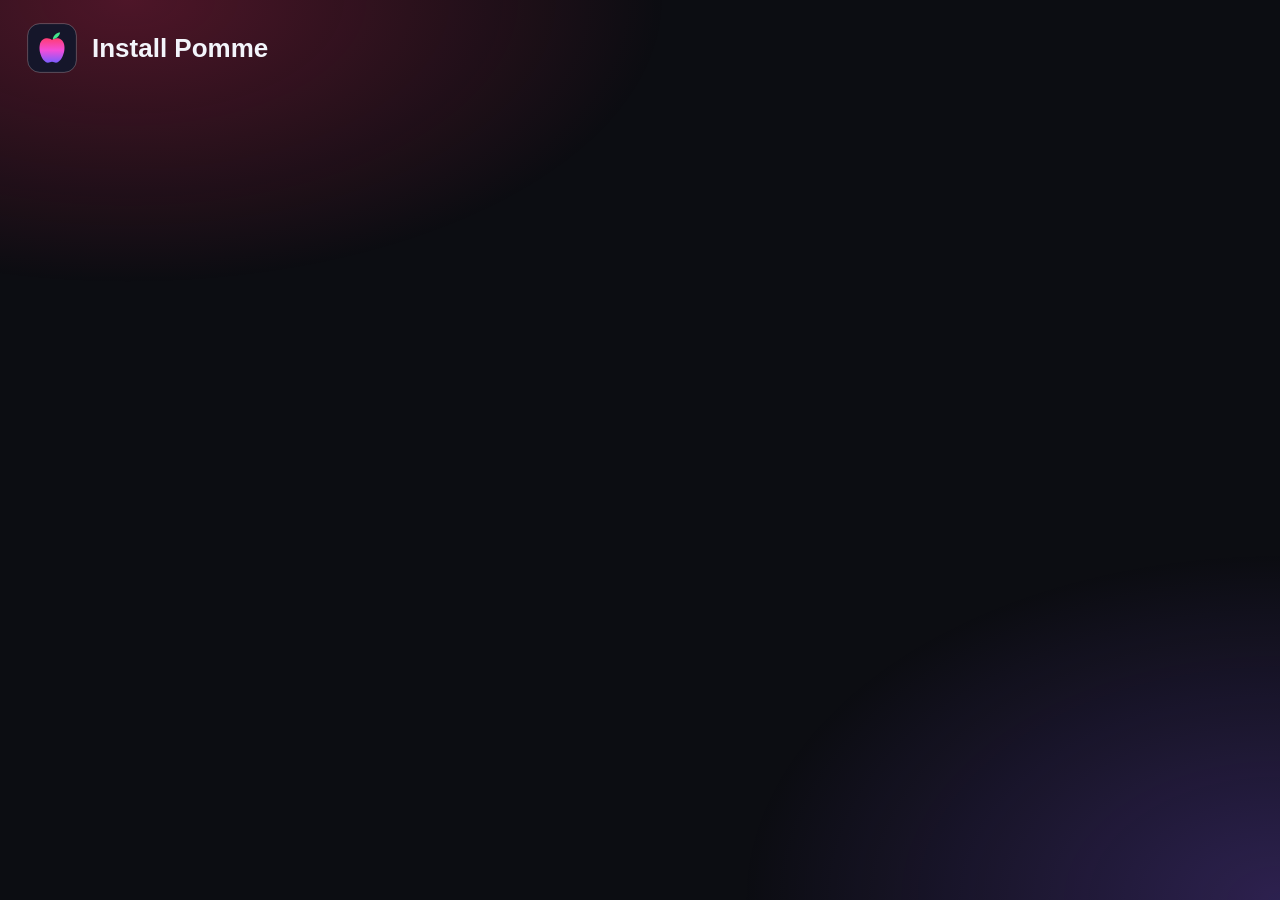
<file: ui/setup.html>
<!doctype html>
<html lang="fr">
<head>
<meta charset="utf-8">
<title>Pomme</title>
<style>
:root { --text: #f3f5fb; --soft: #d0d6e6; --line: rgba(255,255,255,.14); --accent: #fa2d62; color-scheme: dark; }
* { box-sizing: border-box; }
html, body { margin: 0; height: 100%; }
body { font: 14.5px/1.45 "Segoe UI Variable Text", "Segoe UI", system-ui, sans-serif; color: var(--text); background: rgba(10, 11, 18, .66); display: flex; flex-direction: column; user-select: none; overflow: hidden; }
body.opaque { background: #0e0f18; }
body::before { content: ""; position: fixed; inset: 0; z-index: -1; pointer-events: none; background: radial-gradient(60% 45% at 10% 0%, rgba(250,45,98,.28), transparent 70%), radial-gradient(60% 55% at 100% 100%, rgba(140,92,255,.26), transparent 70%); }
header { display: flex; align-items: center; gap: 14px; padding: 22px 26px 6px; }
header svg { width: 52px; height: 52px; }
h1 { margin: 0; font: 700 26px "Segoe UI Variable Display", "Segoe UI", sans-serif; }
.sub { color: var(--soft); font-size: 13px; }
main { flex: 1; overflow-y: auto; padding: 12px 26px; }
.box { padding: 14px 16px; border-radius: 16px; margin-bottom: 12px; background: linear-gradient(180deg, rgba(255,255,255,.075), rgba(255,255,255,.035)); border: 1px solid var(--line); }
.box h2 { margin: 0 0 10px; font-size: 11.5px; letter-spacing: .07em; text-transform: uppercase; color: #b9c1d6; }
.note { color: var(--soft); font-size: 13.5px; margin-top: 6px; }
.row { display: flex; gap: 10px; align-items: center; flex-wrap: wrap; }
input[type=text] { flex: 1; min-width: 0; padding: 9px 12px; border-radius: 10px; border: 1px solid var(--line); background: rgba(0,0,0,.25); color: var(--text); font: inherit; outline: none; }
input[type=text]:focus { border-color: rgba(250,45,98,.7); }
.toggle { display: inline-flex; align-items: center; gap: 10px; cursor: pointer; margin-right: 18px; padding: 4px 0; }
.toggle i { width: 40px; height: 23px; border-radius: 12px; background: rgba(255,255,255,.2); position: relative; transition: background .15s; flex: none; }
.toggle i::after { content: ""; position: absolute; left: 3px; top: 3px; width: 17px; height: 17px; border-radius: 50%; background: #fff; transition: transform .15s; }
.toggle.on i { background: var(--accent); }
.toggle.on i::after { transform: translateX(17px); }
.chip { padding: 7px 13px; border-radius: 17px; border: 1px solid var(--line); background: rgba(255,255,255,.06); cursor: pointer; }
.chip.on { background: rgba(250,45,98,.25); border-color: rgba(250,45,98,.6); }
.choice { display: flex; gap: 14px; align-items: center; padding: 13px 14px; border-radius: 14px; border: 1px solid var(--line); background: rgba(255,255,255,.04); margin-bottom: 8px; cursor: pointer; }
.choice:hover { background: rgba(255,255,255,.08); }
.choice.on { background: rgba(250,45,98,.18); border-color: rgba(250,45,98,.55); }
.choice .dot { width: 18px; height: 18px; border-radius: 50%; border: 2px solid #cfd5e5; flex: none; position: relative; }
.choice.on .dot::after { content: ""; position: absolute; inset: 3px; border-radius: 50%; background: #fff; }
.choice b { display: block; font-size: 15.5px; }
.choice span { color: var(--soft); font-size: 13.5px; }
footer { display: flex; align-items: center; gap: 10px; padding: 14px 26px 20px; }
footer .grow { flex: 1; color: #b9c1d6; font-size: 12.5px; }
button { font: inherit; cursor: pointer; border: 0; border-radius: 12px; padding: 11px 22px; color: #fff; }
.primary { min-width: 170px; font-weight: 700; font-size: 15.5px; background: linear-gradient(135deg, #ff3b6e, #f0306a 45%, #9b5cff); box-shadow: 0 8px 26px rgba(250,45,98,.45), inset 0 1px 0 rgba(255,255,255,.35); }
.primary:hover { filter: brightness(1.12); }
.secondary { background: rgba(255,255,255,.14); border: 1px solid rgba(255,255,255,.28); font-weight: 600; }
.secondary:hover { background: rgba(255,255,255,.22); }
.small { padding: 8px 14px; border-radius: 10px; }
.center { text-align: center; padding: 40px 10px; }
.spinner { width: 34px; height: 34px; margin: 0 auto 16px; border-radius: 50%; border: 3px solid rgba(255,255,255,.18); border-top-color: var(--accent); animation: spin .8s linear infinite; }
@keyframes spin { to { transform: rotate(360deg); } }
.ok { color: #4ce6a0; font-size: 21px; font-weight: 700; }
.err { color: #ff8080; font-size: 19px; font-weight: 700; }
.warn { color: #ffcc66; font-size: 13.5px; margin-top: 4px; }
[hidden] { display: none !important; }
</style>
</head>
<body>
<header>
  <svg viewBox="0 0 64 64"><defs><linearGradient id="g" x1="0" y1="0" x2="0" y2="1"><stop offset="0" stop-color="#ff3d73"/><stop offset=".5" stop-color="#f24dd9"/><stop offset="1" stop-color="#7c5cff"/></linearGradient></defs><rect x="2" y="2" width="60" height="60" rx="15" fill="#15162a" stroke="rgba(255,255,255,.3)"/><path d="M32 22c-3-3-13-4-15 6-2 9 4 22 10 22 2 0 3-1 5-1s3 1 5 1c6 0 12-13 10-22-2-10-12-9-15-6z" fill="url(#g)"/><path d="M33 21c1-5 5-8 9-8-1 5-5 8-9 8z" fill="#42e68c"/></svg>
  <div><h1 id="title">Installer Pomme</h1><div class="sub" id="version"></div></div>
</header>
<main id="main"></main>
<footer id="foot"></footer>
<script>
'use strict';
const $ = s => document.querySelector(s);
const esc = s => String(s ?? '').replace(/[&<>"]/g, c => ({ '&': '&amp;', '<': '&lt;', '>': '&gt;', '"': '&quot;' }[c]));
const send = (cmd, d = {}) => window.ipc.postMessage(JSON.stringify({ cmd, ...d }));
const S = { mode: 'setup', opts: {}, task: 'repair', existing: false, uninstalled: false };
// langue de Windows (anglais si elle n'est pas proposée) ; le français sert de clé
const LANGS = ['fr', 'en', 'es', 'de', 'it', 'pt', 'zh', 'ja'];
const LANG = (navigator.languages || [navigator.language]).map(l => String(l).slice(0, 2).toLowerCase()).find(l => LANGS.includes(l)) || 'en';
const TEXTES = /*TEXTES*/{"Installer Pomme":["Install Pomme","Instalar Pomme","Pomme installieren","Installa Pomme","Instalar o Pomme","安装 Pomme","Pomme をインストール"],"Mettre à jour Pomme":["Update Pomme","Actualizar Pomme","Pomme aktualisieren","Aggiorna Pomme","Atualizar o Pomme","更新 Pomme","Pomme を更新"],"Dossier d'installation":["Installation folder","Carpeta de instalación","Installationsordner","Cartella di installazione","Pasta de instalação","安装文件夹","インストール先フォルダー"],"Parcourir…":["Browse…","Examinar…","Durchsuchen…","Sfoglia…","Procurar…","浏览…","参照…"],"Pomme s'installe pour votre compte Windows : aucun droit administrateur n'est nécessaire.":["Pomme installs for your Windows account only: no administrator rights needed.","Pomme se instala para tu cuenta de Windows: no se necesitan permisos de administrador.","Pomme wird für Ihr Windows-Konto installiert: Administratorrechte sind nicht nötig.","Pomme si installa per il tuo account Windows: non servono diritti di amministratore.","O Pomme é instalado para a sua conta do Windows: não precisa de permissões de administrador.","Pomme 仅为你的 Windows 账户安装，无需管理员权限。","Pomme はお使いの Windows アカウントにのみインストールされます。管理者権限は不要です。"],"La version {v} déjà installée sera remplacée.":["The installed version {v} will be replaced.","Se sustituirá la versión {v} ya instalada.","Die installierte Version {v} wird ersetzt.","La versione {v} già installata verrà sostituita.","A versão {v} já instalada será substituída.","将替换已安装的 {v} 版本。","インストール済みのバージョン {v} は置き換えられます。"],"La version déjà installée sera remplacée.":["The installed version will be replaced.","Se sustituirá la versión ya instalada.","Die installierte Version wird ersetzt.","La versione già installata verrà sostituita.","A versão já instalada será substituída.","将替换已安装的版本。","インストール済みのバージョンは置き換えられます。"],"Votre bibliothèque, vos réglages et votre connexion Apple Music sont conservés.":["Your library, settings and Apple Music sign-in are kept.","Se conservan tu biblioteca, tus ajustes y tu sesión de Apple Music.","Ihre Mediathek, Ihre Einstellungen und Ihre Apple-Music-Anmeldung bleiben erhalten.","La libreria, le impostazioni e l'accesso ad Apple Music vengono mantenuti.","A sua biblioteca, as suas configurações e o seu login no Apple Music são mantidos.","你的资料库、设置和 Apple Music 登录都会保留。","ライブラリ、設定、Apple Music へのサインインはそのまま残ります。"],"Raccourcis":["Shortcuts","Accesos directos","Verknüpfungen","Collegamenti","Atalhos","快捷方式","ショートカット"],"Bureau":["Desktop","Escritorio","Desktop","Desktop","Área de trabalho","桌面","デスクトップ"],"Menu Démarrer":["Start menu","Menú Inicio","Startmenü","Menu Start","Menu Iniciar","“开始”菜单","スタート メニュー"],"Barre des tâches : Windows réserve l'épinglage à l'utilisateur. Une fois installé, clic droit sur Pomme dans le menu Démarrer › Épingler à la barre des tâches.":["Taskbar: Windows only lets you pin apps yourself. Once installed, right-click Pomme in the Start menu › Pin to taskbar.","Barra de tareas: Windows solo deja anclar al propio usuario. Una vez instalado, haz clic derecho en Pomme en el menú Inicio › Anclar a la barra de tareas.","Taskleiste: Das Anheften überlässt Windows dem Benutzer. Nach der Installation im Startmenü mit der rechten Maustaste auf Pomme klicken › An Taskleiste anheften.","Barra delle applicazioni: Windows lascia l'aggiunta solo all'utente. Dopo l'installazione, clic destro su Pomme nel menu Start › Aggiungi alla barra delle applicazioni.","Barra de tarefas: o Windows só deixa o próprio usuário fixar. Depois de instalar, clique com o botão direito no Pomme no menu Iniciar › Fixar na barra de tarefas.","任务栏：Windows 只允许用户自行固定。安装后，在“开始”菜单中右键单击 Pomme › 固定到任务栏。","タスク バー：ピン留めはユーザー自身しかできません。インストール後、スタート メニューで Pomme を右クリック › タスク バーにピン留めする。"],"Démarrage et fermeture":["Startup and closing","Inicio y cierre","Start und Schließen","Avvio e chiusura","Inicialização e fechamento","启动与关闭","起動と終了"],"Lancer Pomme au démarrage du PC":["Launch Pomme when the PC starts","Abrir Pomme al iniciar el PC","Pomme beim Hochfahren des PCs starten","Avvia Pomme all'accensione del PC","Abrir o Pomme ao iniciar o PC","开机时启动 Pomme","PC の起動時に Pomme を起動"],"Bouton fermer :":["Close button:","Botón cerrar:","Schließen-Schaltfläche:","Pulsante chiudi:","Botão fechar:","关闭按钮：","閉じるボタン："],"Garder la musique dans la zone de notification":["Keep the music playing in the notification area","Mantener la música en el área de notificación","Musik im Infobereich weiterlaufen lassen","Mantieni la musica nell'area di notifica","Manter a música na área de notificação","保持音乐在通知区域播放","通知領域で音楽を流し続ける"],"Quitter Pomme":["Quit Pomme","Salir de Pomme","Pomme beenden","Esci da Pomme","Sair do Pomme","退出 Pomme","Pomme を終了"],"Modifiable à tout moment dans les Réglages de Pomme.":["You can change this anytime in Pomme's Settings.","Se puede cambiar en cualquier momento en los Ajustes de Pomme.","Jederzeit in den Einstellungen von Pomme änderbar.","Modificabile in qualsiasi momento nelle Impostazioni di Pomme.","Pode ser alterado a qualquer momento nas Configurações do Pomme.","随时可在 Pomme 的设置中更改。","Pomme の設定でいつでも変更できます。"],"À savoir":["Good to know","Conviene saber","Gut zu wissen","Da sapere","Bom saber","须知","ご注意"],"Pomme lit votre musique locale et, avec un abonnement, Apple Music. Pomme n'est ni affilié ni approuvé par Apple. Logiciel libre (GPL-3.0) créé par <b>jeremdevgit</b> : ses autres logiciels sont sur github.com/jeremdevgit.":["Pomme plays your local music and, with a subscription, Apple Music. Pomme is not affiliated with or endorsed by Apple. Free software (GPL-3.0) made by <b>jeremdevgit</b>: more software at github.com/jeremdevgit.","Pomme reproduce tu música local y, con una suscripción, Apple Music. Pomme no está afiliado ni respaldado por Apple. Software libre (GPL-3.0) creado por <b>jeremdevgit</b>: sus otros programas están en github.com/jeremdevgit.","Pomme spielt Ihre lokale Musik und, mit einem Abo, Apple Music. Pomme ist weder mit Apple verbunden noch von Apple genehmigt. Freie Software (GPL-3.0) von <b>jeremdevgit</b>: weitere Programme auf github.com/jeremdevgit.","Pomme riproduce la tua musica locale e, con un abbonamento, Apple Music. Pomme non è affiliato né approvato da Apple. Software libero (GPL-3.0) creato da <b>jeremdevgit</b>: gli altri suoi programmi sono su github.com/jeremdevgit.","O Pomme toca a sua música local e, com uma assinatura, o Apple Music. O Pomme não é afiliado nem endossado pela Apple. Software livre (GPL-3.0) criado por <b>jeremdevgit</b>: os outros programas estão em github.com/jeremdevgit.","Pomme 可播放你的本地音乐，订阅后还可播放 Apple Music。Pomme 与 Apple 无关联，也未获 Apple 认可。由 <b>jeremdevgit</b> 开发的自由软件（GPL-3.0），更多软件见 github.com/jeremdevgit。","Pomme はローカルの音楽と、サブスクリプションがあれば Apple Music を再生します。Pomme は Apple と提携しておらず、Apple の承認も受けていません。<b>jeremdevgit</b> によるフリーソフトウェア（GPL-3.0）。ほかのソフトは github.com/jeremdevgit にあります。"],"Version {v}":["Version {v}","Versión {v}","Version {v}","Versione {v}","Versão {v}","版本 {v}","バージョン {v}"],"Annuler":["Cancel","Cancelar","Abbrechen","Annulla","Cancelar","取消","キャンセル"],"Mettre à jour":["Update","Actualizar","Aktualisieren","Aggiorna","Atualizar","更新","更新"],"Installer":["Install","Instalar","Installieren","Installa","Instalar","安装","インストール"],"Gérer Pomme":["Manage Pomme","Gestionar Pomme","Pomme verwalten","Gestisci Pomme","Gerenciar o Pomme","管理 Pomme","Pomme の管理"],"Que voulez-vous faire ?":["What would you like to do?","¿Qué quieres hacer?","Was möchten Sie tun?","Cosa vuoi fare?","O que você quer fazer?","你想做什么？","何をしますか？"],"Réparer Pomme":["Repair Pomme","Reparar Pomme","Pomme reparieren","Ripara Pomme","Reparar o Pomme","修复 Pomme","Pomme を修復"],"Restaure les fichiers et les raccourcis. Votre bibliothèque et vos réglages sont gardés.":["Restores the files and shortcuts. Your library and settings are kept.","Restaura los archivos y los accesos directos. Se conservan tu biblioteca y tus ajustes.","Stellt die Dateien und Verknüpfungen wieder her. Mediathek und Einstellungen bleiben erhalten.","Ripristina i file e i collegamenti. La libreria e le impostazioni vengono mantenute.","Restaura os arquivos e os atalhos. A sua biblioteca e as suas configurações são mantidas.","恢复文件和快捷方式。你的资料库和设置会保留。","ファイルとショートカットを元に戻します。ライブラリと設定は残ります。"],"Désinstaller l'application":["Uninstall the app","Desinstalar la aplicación","App deinstallieren","Disinstalla l'applicazione","Desinstalar o aplicativo","卸载应用","アプリをアンインストール"],"Supprime Pomme mais garde votre bibliothèque, vos réglages et votre connexion Apple Music.":["Removes Pomme but keeps your library, settings and Apple Music sign-in.","Elimina Pomme pero conserva tu biblioteca, tus ajustes y tu sesión de Apple Music.","Entfernt Pomme, behält aber Mediathek, Einstellungen und Apple-Music-Anmeldung.","Rimuove Pomme ma mantiene la libreria, le impostazioni e l'accesso ad Apple Music.","Remove o Pomme, mas mantém a sua biblioteca, as configurações e o login no Apple Music.","删除 Pomme，但保留你的资料库、设置和 Apple Music 登录。","Pomme を削除しますが、ライブラリ、設定、Apple Music へのサインインは残します。"],"Tout désinstaller":["Uninstall everything","Desinstalar todo","Alles deinstallieren","Disinstalla tutto","Desinstalar tudo","全部卸载","すべてアンインストール"],"Supprime Pomme et tout ce qu'il a créé : bibliothèque, réglages, connexion Apple Music, cache.":["Removes Pomme and everything it created: library, settings, Apple Music sign-in, cache.","Elimina Pomme y todo lo que creó: biblioteca, ajustes, sesión de Apple Music, caché.","Entfernt Pomme und alles, was es angelegt hat: Mediathek, Einstellungen, Apple-Music-Anmeldung, Cache.","Rimuove Pomme e tutto ciò che ha creato: libreria, impostazioni, accesso ad Apple Music, cache.","Remove o Pomme e tudo o que ele criou: biblioteca, configurações, login no Apple Music, cache.","删除 Pomme 及其创建的所有内容：资料库、设置、Apple Music 登录、缓存。","Pomme と、それが作成したすべて（ライブラリ、設定、Apple Music へのサインイン、キャッシュ）を削除します。"],"Vos fichiers de musique ne sont jamais supprimés : Pomme ne fait que les lire.":["Your music files are never deleted: Pomme only reads them.","Tus archivos de música nunca se eliminan: Pomme solo los lee.","Ihre Musikdateien werden nie gelöscht: Pomme liest sie nur.","I tuoi file musicali non vengono mai eliminati: Pomme si limita a leggerli.","Os seus arquivos de música nunca são apagados: o Pomme apenas os lê.","你的音乐文件永远不会被删除：Pomme 只读取它们。","音楽ファイルが削除されることはありません。Pomme は読み込むだけです。"],"Réparer":["Repair","Reparar","Reparieren","Ripara","Reparar","修复","修復"],"Désinstaller":["Uninstall","Desinstalar","Deinstallieren","Disinstalla","Desinstalar","卸载","アンインストール"],"Préparation…":["Preparing…","Preparando…","Vorbereitung…","Preparazione…","Preparando…","正在准备…","準備しています…"],"L'opération n'a pas abouti":["The operation didn't complete","La operación no se completó","Der Vorgang ist fehlgeschlagen","L'operazione non è riuscita","A operação não foi concluída","操作未完成","処理を完了できませんでした"],"Fermer":["Close","Cerrar","Schließen","Chiudi","Fechar","关闭","閉じる"],"Réessayer":["Try again","Reintentar","Erneut versuchen","Riprova","Tentar novamente","重试","再試行"],"Pomme est installé ✔":["Pomme is installed ✔","Pomme está instalado ✔","Pomme ist installiert ✔","Pomme è installato ✔","O Pomme está instalado ✔","Pomme 已安装 ✔","Pomme をインストールしました ✔"],"Pomme est réparé ✔":["Pomme is repaired ✔","Pomme está reparado ✔","Pomme ist repariert ✔","Pomme è stato riparato ✔","O Pomme foi reparado ✔","Pomme 已修复 ✔","Pomme を修復しました ✔"],"Pomme est désinstallé ✔":["Pomme is uninstalled ✔","Pomme está desinstalado ✔","Pomme ist deinstalliert ✔","Pomme è stato disinstallato ✔","O Pomme foi desinstalado ✔","Pomme 已卸载 ✔","Pomme をアンインストールしました ✔"],"Pomme et ses données sont supprimés ✔":["Pomme and its data are removed ✔","Pomme y sus datos se han eliminado ✔","Pomme und seine Daten sind entfernt ✔","Pomme e i suoi dati sono stati eliminati ✔","O Pomme e os seus dados foram removidos ✔","Pomme 及其数据已删除 ✔","Pomme とそのデータを削除しました ✔"],"Votre bibliothèque, vos réglages et votre connexion sont conservés pour une prochaine installation.":["Your library, settings and sign-in are kept for a future installation.","Tu biblioteca, tus ajustes y tu sesión se conservan para una próxima instalación.","Mediathek, Einstellungen und Anmeldung bleiben für eine spätere Installation erhalten.","La libreria, le impostazioni e l'accesso vengono mantenuti per una prossima installazione.","A sua biblioteca, as configurações e o login são mantidos para uma próxima instalação.","你的资料库、设置和登录会保留，供下次安装使用。","ライブラリ、設定、サインインは次回のインストールのために残されます。"],"Pour l'épingler : clic droit sur Pomme dans le menu Démarrer › Épingler à la barre des tâches.":["To pin it: right-click Pomme in the Start menu › Pin to taskbar.","Para anclarlo: clic derecho en Pomme en el menú Inicio › Anclar a la barra de tareas.","Zum Anheften: Rechtsklick auf Pomme im Startmenü › An Taskleiste anheften.","Per aggiungerlo: clic destro su Pomme nel menu Start › Aggiungi alla barra delle applicazioni.","Para fixar: clique com o botão direito no Pomme no menu Iniciar › Fixar na barra de tarefas.","固定方法：在“开始”菜单中右键单击 Pomme › 固定到任务栏。","ピン留めするには：スタート メニューで Pomme を右クリック › タスク バーにピン留めする。"],"Lancer Pomme maintenant":["Launch Pomme now","Abrir Pomme ahora","Pomme jetzt starten","Avvia Pomme ora","Abrir o Pomme agora","立即启动 Pomme","今すぐ Pomme を起動"],"Terminer":["Finish","Finalizar","Fertig stellen","Fine","Concluir","完成","完了"],"Lecteur Apple Music et musique locale · version {v}":["Apple Music and local music player · version {v}","Reproductor de Apple Music y música local · versión {v}","Player für Apple Music und lokale Musik · Version {v}","Lettore Apple Music e musica locale · versione {v}","Player de Apple Music e música local · versão {v}","Apple Music 与本地音乐播放器 · 版本 {v}","Apple Music とローカル音楽のプレーヤー · バージョン {v}"],"Fermeture de Pomme s'il est ouvert…":["Closing Pomme if it's open…","Cerrando Pomme si está abierto…","Pomme wird geschlossen, falls geöffnet…","Chiusura di Pomme se è aperto…","Fechando o Pomme se estiver aberto…","正在关闭 Pomme（如已打开）…","Pomme が開いていれば終了しています…"],"Pomme est toujours ouvert. Quittez-le depuis la zone de notification puis réessayez.":["Pomme is still open. Quit it from the notification area, then try again.","Pomme sigue abierto. Ciérralo desde el área de notificación y vuelve a intentarlo.","Pomme ist noch geöffnet. Beenden Sie es über den Infobereich und versuchen Sie es erneut.","Pomme è ancora aperto. Chiudilo dall'area di notifica e riprova.","O Pomme ainda está aberto. Saia dele pela área de notificação e tente novamente.","Pomme 仍在运行。请从通知区域退出后重试。","Pomme がまだ開いています。通知領域から終了して、もう一度お試しください。"],"Copie des fichiers…":["Copying files…","Copiando archivos…","Dateien werden kopiert…","Copia dei file…","Copiando arquivos…","正在复制文件…","ファイルをコピーしています…"],"Impossible de créer le dossier":["Can't create the folder","No se puede crear la carpeta","Ordner kann nicht erstellt werden","Impossibile creare la cartella","Não foi possível criar a pasta","无法创建文件夹","フォルダーを作成できません"],"Copie de Pomme.exe impossible":["Can't copy Pomme.exe","No se puede copiar Pomme.exe","Pomme.exe kann nicht kopiert werden","Impossibile copiare Pomme.exe","Não foi possível copiar o Pomme.exe","无法复制 Pomme.exe","Pomme.exe をコピーできません"],"Copie du programme de désinstallation impossible":["Can't copy the uninstaller","No se puede copiar el desinstalador","Deinstallationsprogramm kann nicht kopiert werden","Impossibile copiare il programma di disinstallazione","Não foi possível copiar o desinstalador","无法复制卸载程序","アンインストーラーをコピーできません"],"Retrait de l'ancienne version…":["Removing the old version…","Quitando la versión anterior…","Alte Version wird entfernt…","Rimozione della versione precedente…","Removendo a versão antiga…","正在移除旧版本…","古いバージョンを削除しています…"],"Raccourcis…":["Shortcuts…","Accesos directos…","Verknüpfungen…","Collegamenti…","Atalhos…","快捷方式…","ショートカット…"],"Raccourci non créé":["Shortcut not created","Acceso directo no creado","Verknüpfung nicht erstellt","Collegamento non creato","Atalho não criado","未创建快捷方式","ショートカットを作成できませんでした"],"Inscription dans Windows…":["Registering with Windows…","Registrando en Windows…","Registrierung in Windows…","Registrazione in Windows…","Registrando no Windows…","正在向 Windows 注册…","Windows に登録しています…"],"Préférences…":["Preferences…","Preferencias…","Einstellungen…","Preferenze…","Preferências…","偏好设置…","設定…"],"Installation introuvable":["Installation not found","No se encuentra la instalación","Installation nicht gefunden","Installazione non trovata","Instalação não encontrada","找不到安装","インストールが見つかりません"],"Fermeture de Pomme…":["Closing Pomme…","Cerrando Pomme…","Pomme wird geschlossen…","Chiusura di Pomme…","Fechando o Pomme…","正在关闭 Pomme…","Pomme を終了しています…"],"Raccourcis et démarrage automatique…":["Shortcuts and automatic startup…","Accesos directos e inicio automático…","Verknüpfungen und Autostart…","Collegamenti e avvio automatico…","Atalhos e inicialização automática…","快捷方式和开机启动…","ショートカットと自動起動…"],"Suppression des fichiers…":["Deleting files…","Eliminando archivos…","Dateien werden gelöscht…","Eliminazione dei file…","Apagando arquivos…","正在删除文件…","ファイルを削除しています…"],"Retrait de l'inscription Windows…":["Removing the Windows registration…","Quitando el registro de Windows…","Windows-Registrierung wird entfernt…","Rimozione della registrazione in Windows…","Removendo o registro do Windows…","正在移除 Windows 注册…","Windows への登録を解除しています…"],"Indiquez un chemin complet, par exemple C:\\Users\\vous\\AppData\\Local\\Programs\\Pomme":["Enter a full path, for example C:\\Users\\you\\AppData\\Local\\Programs\\Pomme","Indica una ruta completa, por ejemplo C:\\Users\\tú\\AppData\\Local\\Programs\\Pomme","Geben Sie einen vollständigen Pfad an, zum Beispiel C:\\Users\\Sie\\AppData\\Local\\Programs\\Pomme","Indica un percorso completo, ad esempio C:\\Users\\tu\\AppData\\Local\\Programs\\Pomme","Informe um caminho completo, por exemplo C:\\Users\\você\\AppData\\Local\\Programs\\Pomme","请输入完整路径，例如 C:\\Users\\你\\AppData\\Local\\Programs\\Pomme","完全なパスを入力してください（例：C:\\Users\\あなた\\AppData\\Local\\Programs\\Pomme）"],"Le chemin contient des caractères interdits.":["The path contains characters that aren't allowed.","La ruta contiene caracteres no permitidos.","Der Pfad enthält unzulässige Zeichen.","Il percorso contiene caratteri non consentiti.","O caminho contém caracteres não permitidos.","路径包含不允许的字符。","パスに使用できない文字が含まれています。"],"Impossible d'installer dans le dossier de Windows.":["Can't install into the Windows folder.","No se puede instalar en la carpeta de Windows.","Installation im Windows-Ordner nicht möglich.","Impossibile installare nella cartella di Windows.","Não é possível instalar na pasta do Windows.","无法安装到 Windows 文件夹。","Windows フォルダーにはインストールできません。"]}/*FIN*/;
const T = (s, v) => String((TEXTES[s] || [])[LANGS.indexOf(LANG) - 1] || s).replace(/\{(\w+)\}/g, (m, k) => (v && k in v ? v[k] : m));
// message du programme (« Raccourci non créé : chemin ») : traduit, détail conservé
const TM = m => { m = String(m || ''); const i = m.indexOf(' : '); return i > 0 && T(m) === m ? T(m.slice(0, i)) + (LANG === 'fr' ? ' : ' : LANG === 'zh' || LANG === 'ja' ? '：' : ': ') + m.slice(i + 3) : T(m); };
document.documentElement.lang = LANG;

function toggle(key, label) { return `<span class="toggle${S.opts[key] ? ' on' : ''}" data-k="${key}"><i></i>${label}</span>`; }

function renderSetup() {
  $('#title').textContent = T(S.existing ? 'Mettre à jour Pomme' : 'Installer Pomme');
  $('#main').innerHTML = `
    <div class="box"><h2>${T("Dossier d'installation")}</h2>
      <div class="row"><input type="text" id="dir" value="${esc(S.opts.dir)}" spellcheck="false"><button class="secondary small" id="browse">${T('Parcourir…')}</button></div>
      <div class="note">${T("Pomme s'installe pour votre compte Windows : aucun droit administrateur n'est nécessaire.")}</div>
      <div class="warn" id="dir-err" hidden></div>
      ${S.existing ? `<div class="note">${S.existingVersion ? T('La version {v} déjà installée sera remplacée.', { v: esc(S.existingVersion) }) : T('La version déjà installée sera remplacée.')} ${T('Votre bibliothèque, vos réglages et votre connexion Apple Music sont conservés.')}</div>` : ''}</div>
    <div class="box"><h2>${T('Raccourcis')}</h2>
      <div class="row">${toggle('desktop', T('Bureau'))}${toggle('startMenu', T('Menu Démarrer'))}</div>
      <div class="note">${T("Barre des tâches : Windows réserve l'épinglage à l'utilisateur. Une fois installé, clic droit sur Pomme dans le menu Démarrer › Épingler à la barre des tâches.")}</div></div>
    <div class="box"><h2>${T('Démarrage et fermeture')}</h2>
      <div class="row">${toggle('autostart', T('Lancer Pomme au démarrage du PC'))}</div>
      <div class="row" style="margin-top:8px"><span>${T('Bouton fermer :')}</span><span class="chip${S.opts.closeToTray ? ' on' : ''}" data-tray="1">${T('Garder la musique dans la zone de notification')}</span><span class="chip${!S.opts.closeToTray ? ' on' : ''}" data-tray="0">${T('Quitter Pomme')}</span></div>
      <div class="note">${T('Modifiable à tout moment dans les Réglages de Pomme.')}</div></div>
    <div class="box"><h2>${T('À savoir')}</h2>
      <div class="note" style="margin:0">${T("Pomme lit votre musique locale et, avec un abonnement, Apple Music. Pomme n'est ni affilié ni approuvé par Apple. Logiciel libre (GPL-3.0) créé par <b>jeremdevgit</b> : ses autres logiciels sont sur github.com/jeremdevgit.")}</div></div>`;
  $('#foot').innerHTML = `<span class="grow">${T('Version {v}', { v: esc(S.version) })}</span><button class="secondary" id="cancel">${T('Annuler')}</button><button class="primary" id="go">${T(S.existing ? 'Mettre à jour' : 'Installer')}</button>`;
  document.querySelectorAll('.toggle').forEach(t => t.onclick = () => { S.opts[t.dataset.k] = !S.opts[t.dataset.k]; S.opts.dir = $('#dir').value; renderSetup(); });
  document.querySelectorAll('[data-tray]').forEach(c => c.onclick = () => { S.opts.closeToTray = c.dataset.tray === '1'; S.opts.dir = $('#dir').value; renderSetup(); });
  $('#browse').onclick = () => send('browse');
  $('#cancel').onclick = () => send('close');
  $('#go').onclick = () => { S.opts.dir = $('#dir').value; run('install'); };
}

function renderMaintenance() {
  $('#title').textContent = T('Gérer Pomme');
  const c = (t, title, sub) => `<div class="choice${S.task === t ? ' on' : ''}" data-t="${t}"><div class="dot"></div><div><b>${T(title)}</b><span>${T(sub)}</span></div></div>`;
  $('#main').innerHTML = `<div class="box"><h2>${T('Que voulez-vous faire ?')}</h2>
    ${c('repair', 'Réparer Pomme', 'Restaure les fichiers et les raccourcis. Votre bibliothèque et vos réglages sont gardés.')}
    ${c('uninstall', 'Désinstaller l\'application', 'Supprime Pomme mais garde votre bibliothèque, vos réglages et votre connexion Apple Music.')}
    ${c('uninstall-all', 'Tout désinstaller', 'Supprime Pomme et tout ce qu\'il a créé : bibliothèque, réglages, connexion Apple Music, cache.')}
    </div><div class="note">${T('Vos fichiers de musique ne sont jamais supprimés : Pomme ne fait que les lire.')}</div>`;
  $('#foot').innerHTML = `<span class="grow">${T('Version {v}', { v: esc(S.version) })}</span><button class="secondary" id="cancel">${T('Annuler')}</button><button class="primary" id="go">${T(S.task === 'repair' ? 'Réparer' : 'Désinstaller')}</button>`;
  document.querySelectorAll('.choice').forEach(x => x.onclick = () => { S.task = x.dataset.t; renderMaintenance(); });
  $('#cancel').onclick = () => send('close');
  $('#go').onclick = () => run(S.task);
}

function run(task) {
  S.task = task;
  $('#main').innerHTML = `<div class="center"><div class="spinner"></div><div id="step" style="font-size:15.5px">${T('Préparation…')}</div></div>`;
  $('#foot').innerHTML = '';
  send('run', { task, opts: S.opts, lang: LANG });
}

function done(m) {
  const uninstall = S.task.startsWith('uninstall');
  if (!m.ok) {
    $('#main').innerHTML = `<div class="box"><div class="err">${T("L'opération n'a pas abouti")}</div><div class="note">${esc(TM(m.error))}</div></div>`;
    $('#foot').innerHTML = `<span class="grow"></span><button class="secondary" id="cancel">${T('Fermer')}</button><button class="primary" id="retry">${T('Réessayer')}</button>`;
    $('#cancel').onclick = () => send('close');
    $('#retry').onclick = () => (S.mode === 'setup' ? renderSetup() : renderMaintenance());
    return;
  }
  const title = { install: 'Pomme est installé ✔', repair: 'Pomme est réparé ✔', uninstall: 'Pomme est désinstallé ✔', 'uninstall-all': 'Pomme et ses données sont supprimés ✔' }[S.task];
  let html = `<div class="box"><div class="ok">${T(title)}</div>`;
  if (S.task === 'uninstall') html += `<div class="note">${T('Votre bibliothèque, vos réglages et votre connexion sont conservés pour une prochaine installation.')}</div>`;
  if (!uninstall) html += `<div class="note">${T("Pour l'épingler : clic droit sur Pomme dans le menu Démarrer › Épingler à la barre des tâches.")}</div>`;
  for (const n of m.notes || []) html += `<div class="warn">⚠ ${esc(TM(n))}</div>`;
  if (!uninstall) html += `<div class="row" style="margin-top:12px"><span class="toggle on" id="launch"><i></i>${T('Lancer Pomme maintenant')}</span></div>`;
  $('#main').innerHTML = html + '</div>';
  $('#foot').innerHTML = `<span class="grow"></span><button class="primary" id="finish">${T('Terminer')}</button>`;
  $('#launch')?.addEventListener('click', e => e.currentTarget.classList.toggle('on'));
  $('#finish').onclick = () => { if (!uninstall && $('#launch')?.classList.contains('on')) send('launch'); send('close'); };
}

window.setup = {
  recv(m) {
    if (m.type === 'init') {
      Object.assign(S, m);
      if (!m.glass) document.body.classList.add('opaque');
      $('#version').textContent = T('Lecteur Apple Music et musique locale · version {v}', { v: m.version });
      S.mode === 'setup' ? renderSetup() : renderMaintenance();
    } else if (m.type === 'dir') { S.opts.dir = m.dir; $('#dir').value = m.dir; }
    else if (m.type === 'step') { const s = $('#step'); if (s) s.textContent = TM(m.text); }
    else if (m.type === 'done') done(m);
  },
};
$('#title').textContent = T('Installer Pomme');
send('init', { lang: LANG });
</script>
</body>
</html>
</file>
